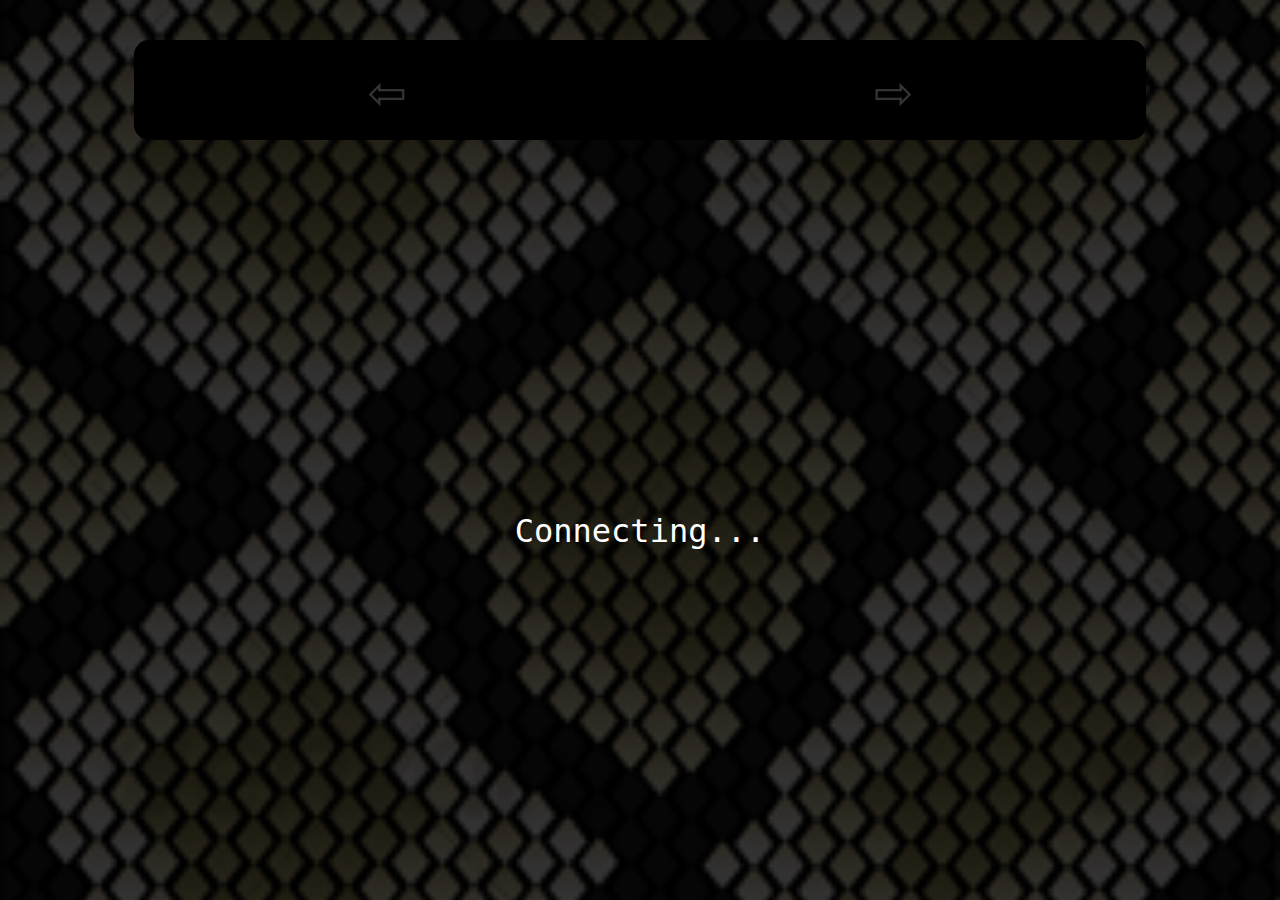
<file: app/views/Snakes/join.html>
<!DOCTYPE html>
<html>
<head>
	<meta charset="UTF-8">
	<title>Snakes on a Plain</title>
	<meta name="viewport" content="width=device-width,initial-scale=1,maximum-scale=1,user-scalable=no" />
	<link rel="shortcut icon" type="image/png" href="/public/images/favicon.png">
	<link rel="stylesheet" type="text/css" href="/public/stylesheets/controller.css">
</head>
<body>

<div id="dpad">
	<div id="left">⇦</div><div id="right">⇨</div>
</div>

<div id="ping"></div>

<div id="log" style="width: 90%; max-height: 200px; position: absolute; top:120px; background-color: white;"></div>

<div id="connecting" class="overlay">Connecting...</div>

<div id="disconnected" class="overlay">Disconnected. <a href="#" onclick="window.location.href=window.location.href">Reload</a></div>

<script src="http://js.pusher.com/1.11/pusher.min.js"></script>
<script>
/*
//Enable pusher logging - don't include this in production
Pusher.log = function(message) {
	if (window.console && window.console.log) window.console.log(message);
};

// Flash fallback logging - don't include this in production
WEB_SOCKET_DEBUG = true;
*/

var id = '';
var subscription_succeeded = false;
var dir = 0; // Direction -1:left, 0:straight, 1:right
var pingStart = 0;
var name = prompt('What is your name?'); // TODO handle null/empty // TODO get default from cookie

var pusher = new Pusher('f4bc874a627d26b1eb2b');
//var channel = pusher.subscribe('presence-channel');
var channel = pusher.subscribe('presence-${room}');
channel.bind('pusher:subscription_succeeded', function(d) {
	id = readCookie('id');
	subscription_succeeded = true;
	document.body.removeChild(document.getElementById('connecting'));
	send({ 'name': name });
	ping();
});
channel.bind('client-event', function(data) {
	if (data.timeout == id) {
		document.getElementById('disconnected').style.display = 'block';
	}
});
channel.bind('client-meta', function(data) {
	if (data.pong == id) {
		var ping = Math.round((Date.now() - pingStart) / 2);
		document.getElementById('ping').innerHTML = 'Ping: ' + ping;
	}
});

function ping() {
	pingStart = Date.now();
	sendMeta({'meta':'ping'});
	setTimeout(ping, 10000);
}

function handleTouch(e) {
	e.preventDefault();
	if (!subscription_succeeded) return;
	
	if (e.type == 'touchend') {
		if (dir != 0) {
			dir = 0;
			send({ 'dir': dir });
		}
	} else {
		if (e.touches[0].pageX < document.documentElement.clientWidth / 2 && dir != 1) {
			dir = 1;
			send({ 'dir': dir });
		}
		if (e.touches[0].pageX > document.documentElement.clientWidth / 2 && dir != -1) {
			dir = -1;
			send({ 'dir': dir });
		}
	}
}

function handleKey(e) {
	if (e.type == 'keyup') {
		if (e.keyCode == 37 && dir == 1 || e.keyCode == 39 && dir == -1) {
			dir = 0;
			send({ 'dir': dir });
		}
	} else {
		if (e.keyCode == 37 && dir != 1) {
			dir = 1;
			send({ 'dir': dir });
		}
		if (e.keyCode == 39 && dir != -1) {
			dir = -1;
			send({ 'dir': dir });
		}
	}
}

function send(m) {
	if (!subscription_succeeded) return;
	m.id = id;
	channel.trigger('client-event', m);
}

function sendMeta(m) {
	if (!subscription_succeeded) return;
	m.id = id;
	channel.trigger('client-meta', m);
}

function init() {
	var dpad = document.getElementById('dpad');
	var left = document.getElementById('left');
	var right = document.getElementById('right');
	
	if (typeof(document.ontouchmove) != 'undefined') {
		dpad.addEventListener('touchstart', handleTouch, false);
		dpad.addEventListener('touchmove', handleTouch, false);
		dpad.addEventListener('touchend', handleTouch, false);
	} else {
		//left.addEventListener('mousedown', handleEvent, false);
		//right.addEventListener('mousedown', handleEvent, false);
	}
	
	document.addEventListener('keydown', handleKey, false);
	document.addEventListener('keyup', handleKey, false);
}

init();




function readCookie(name) {
	var nameEQ = name + "=";
	var ca = document.cookie.split(';');
	for ( var i = 0; i < ca.length; i++) {
		var c = ca[i];
		while (c.charAt(0) == ' ')
			c = c.substring(1, c.length);
		if (c.indexOf(nameEQ) == 0)
			return c.substring(nameEQ.length, c.length);
	}
	return null;
}
</script>

</body>
</html>
</file>
<file: public/stylesheets/controller.css>
body {
	background: #fff url(/public/images/snakepattern1.png) center center fixed no-repeat;
	background-size: cover;
	font-family: monospace;
}

a {
	color: #A2EF00;
}

#dpad {
	width: 80%;
	margin: 40px 10%;
	position: relative;
}

#dpad div {
	position: absolute;
	width: 50%;
	background-color: black;
	color: white;
	text-align: center;
	font-size: 64px;
	line-height: 100px;
}

#dpad #left {
	left: 0;
	border-top-left-radius: 15px;
	border-bottom-left-radius: 15px;
}
#dpad #right {
	right: 0;
	border-top-right-radius: 15px;
	border-bottom-right-radius: 15px;
}

#ping {
	position: absolute;
	top: 200px;
	left: 40%;
	right: 40%;
	text-align: center;
	/*background-color: white;*/
	text-shadow: 0 0 2px #fff, 0 0 2px #fff, 0 0 4px #fff;
	font-size: 24px;
}

.overlay {
	position: absolute;
	top: 0;
	bottom: 0;
	left: 0;
	right: 0;
	background-color: rgba(0, 0, 0, 0.8);
	padding-top: 40%;
	text-align: center;
	color: white;
	font-size: 32px;
}

#disconnected {
	display: none;
}
</file>
